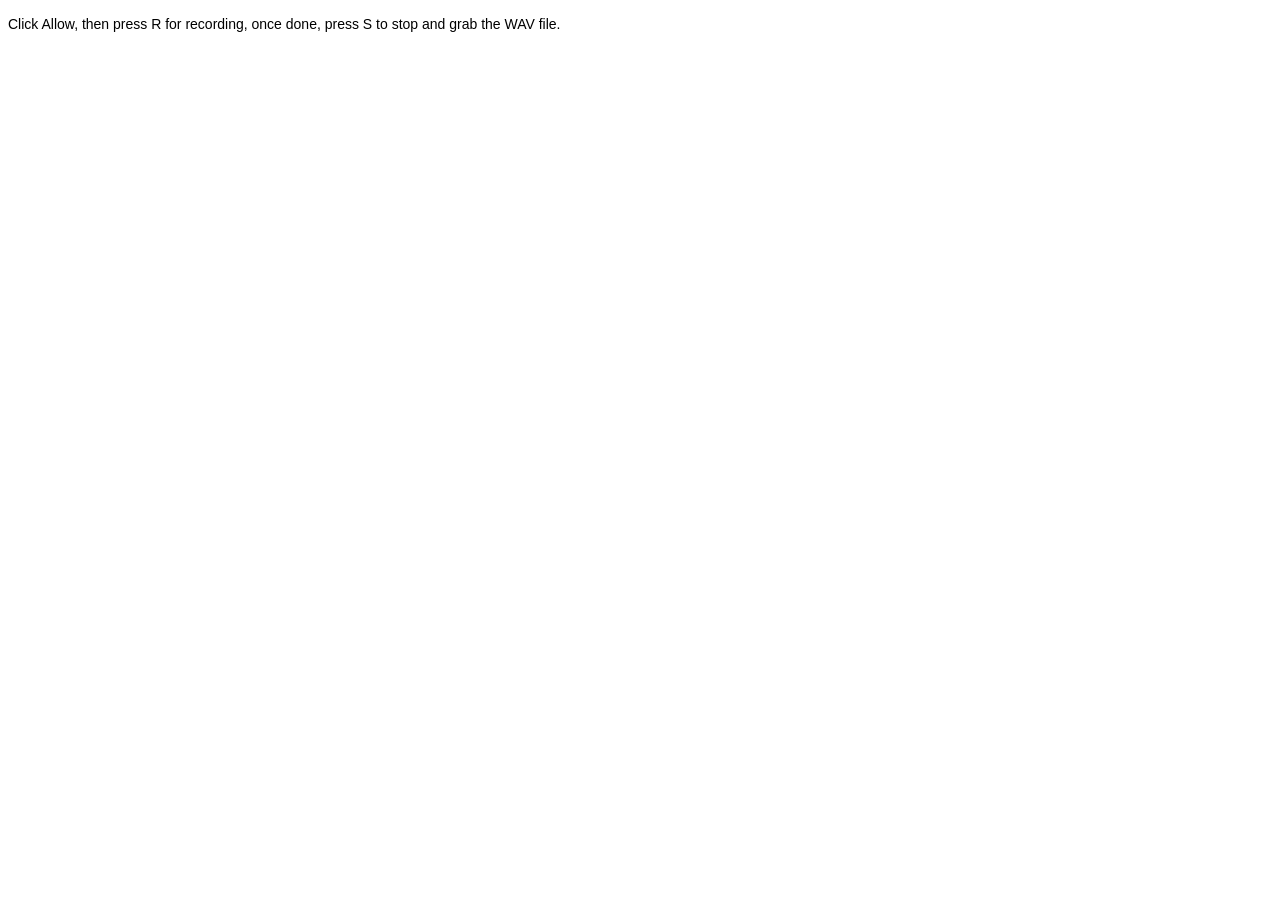
<file: head/pitchshift/index.html>
<!DOCTYPE html>
<html>
  <head>
    <meta charset="utf-8">
    <meta http-equiv="X-UA-Compatible" content="IE=edge,chrome=1">
    <title>Simple Web Audio Recorder</title>
    <sript src="effects.js"></script>
    <link rel="stylesheet" href="main.css">
  </head>
  <body>
    <p>Click Allow, then press R for recording, once done, press S to stop and grab the WAV file.</p>
    <p id="output"></p>
    <script src="script.js"></script>
  </body>
</html>
</file>
<file: head/pitchshift/main.css>
body {
  font-family: "Helvetica Neue", Helvetica, Arial, sans-serif;
  font-size: 14px;
  line-height: 1.5em;
}
</file>
